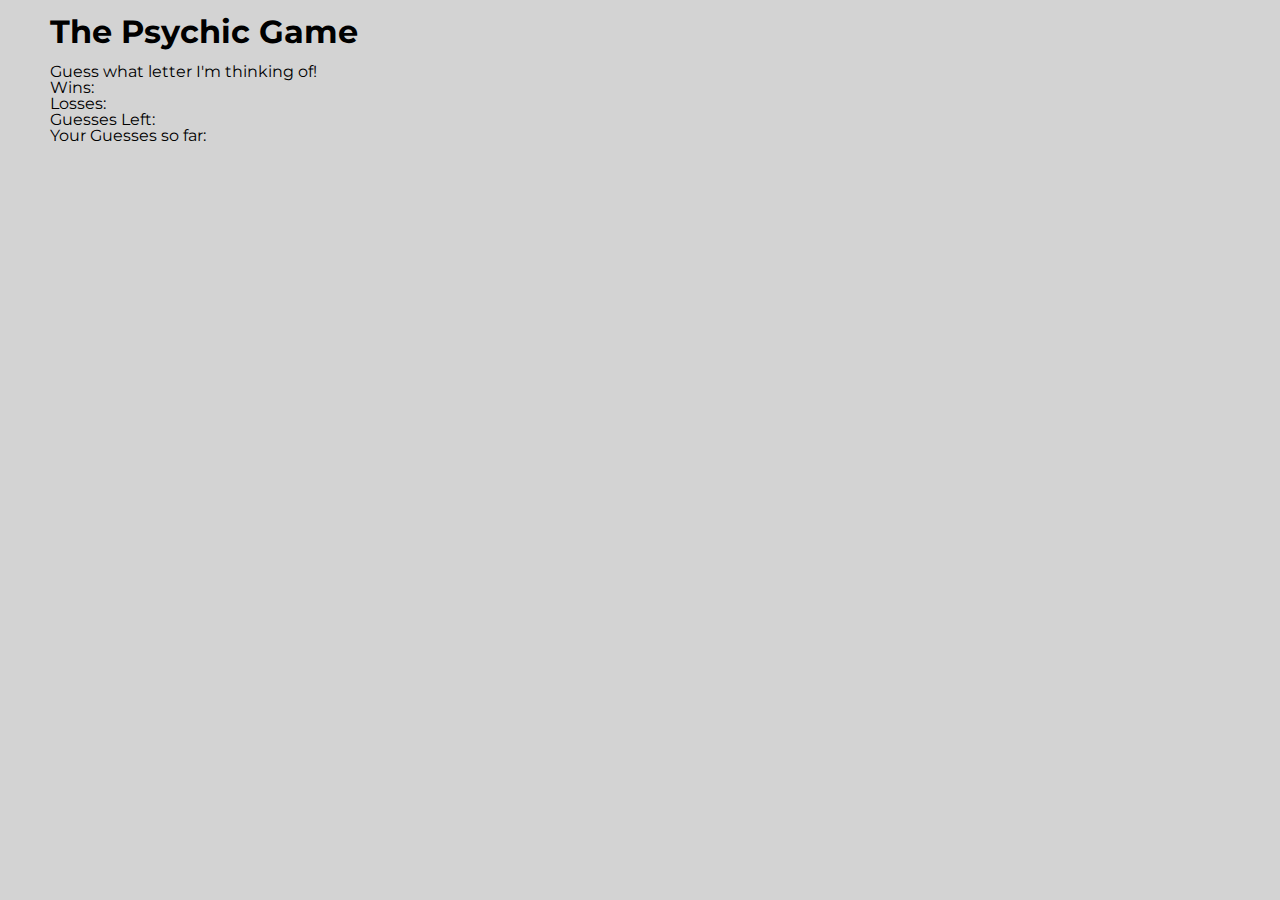
<file: index.html>
<!DOCTYPE html>
<html lang="en">

<head>
  <meta charset="UTF-8">
  <meta name="viewport" content="width=device-width, initial-scale=1.0">
  <meta http-equiv="X-UA-Compatible" content="ie=edge">
  <link href="https://fonts.googleapis.com/css?family=Montserrat&display=swap" rel="stylesheet">
  <link rel ="stylesheet" type="text/css" href="assets/css/style.css">
  <link rel = "stylesheet" type ="text/css" href ="assets/css/reset.css">
  
  <br>
  <title>Psychic Game</title>
</head>


<body>
  
  

<div id="game">
    <h1>The Psychic Game</h1>
    <br>
    <p>Guess what letter I'm thinking of!</p>
    <p id ="wins">Wins:</p>
    <p id = "losses">Losses:</p>
    <p id="guesses-left">Guesses Left:</p>
    <p id = guesses-so-far>Your Guesses so far:</p>

  </div>

  <script type="text/javascript" src="assets/javascript/game.js">
  </script>

</body>
</html>
</file>
<file: assets/css/style.css>
body {
    font-family: 'Montserrat', sans-serif;
    background: lightgray; 
}

#game{
    padding-left: 50px;
}
</file>
